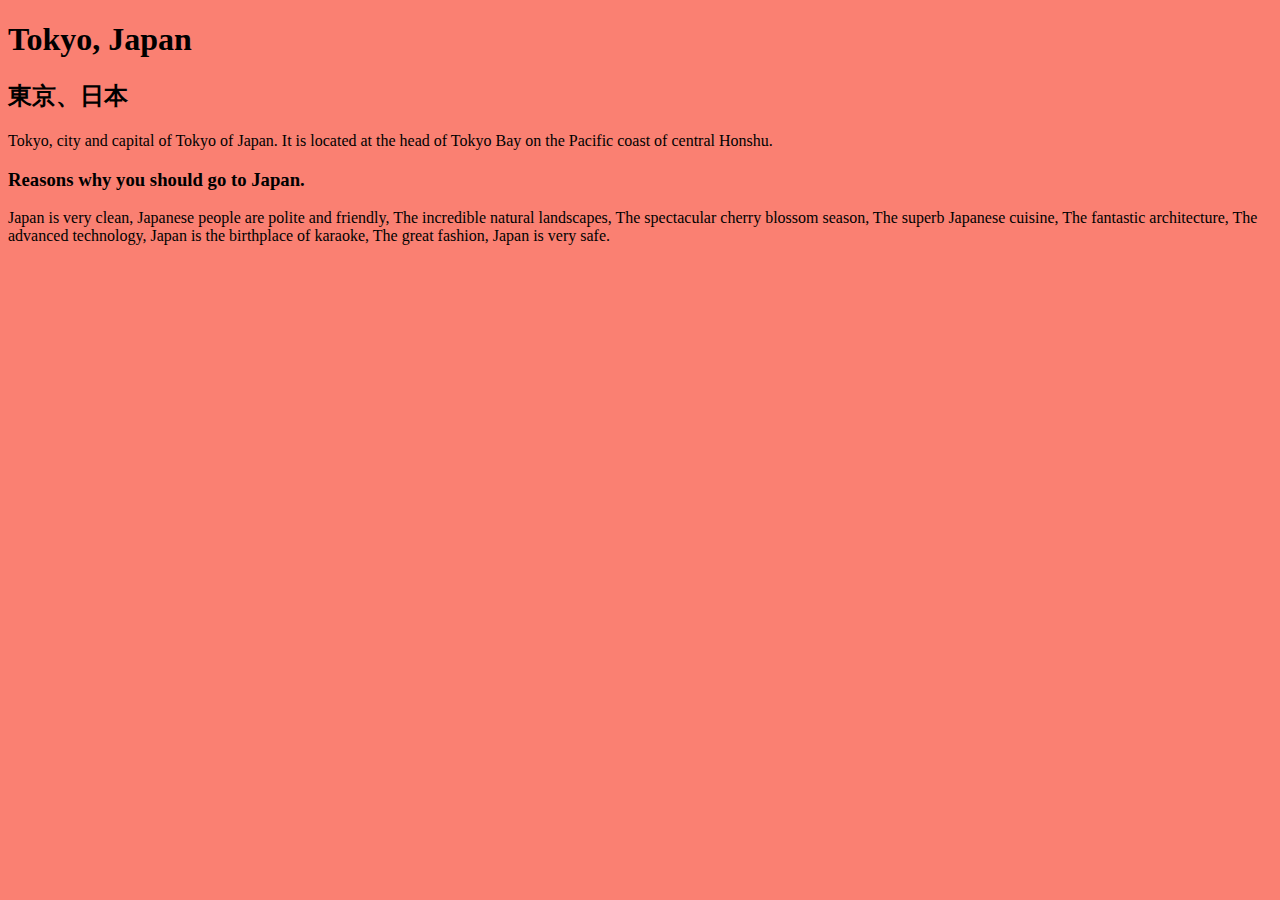
<file: dreamdesination/index.html>
<!DOCTYPE html>
<html lang="en">
<head>
    <meta charset="UTF-8">
    <meta name="viewport" content="width=device-width, initial-scale=1.0">
    <link href="style.css" rel="stylesheet" type="text/css"/>
    <title>Document</title>
</head>
<body>
    <h1>Tokyo, Japan</h1>
    <h2>東京、日本</h2>
    <p1>Tokyo, city and capital of Tokyo of Japan. It is located at the head of Tokyo Bay on the Pacific coast of central Honshu.</p1>
    <h3>Reasons why you should go to Japan.</h3>
    <p2>Japan is very clean, Japanese people are polite and friendly, The incredible natural landscapes, The spectacular cherry blossom season, The superb Japanese cuisine, The fantastic architecture, The advanced technology, Japan is the birthplace of karaoke, The great fashion, Japan is very safe.</p2>
</body>
</html>
</file>
<file: dreamdesination/style.css>
body{background-color: salmon;}
h1{
    font-size: 1000;
    color: black;
}
h2{
    font-size: 200;
}
p1{
    font-size: 500;
}
</file>
